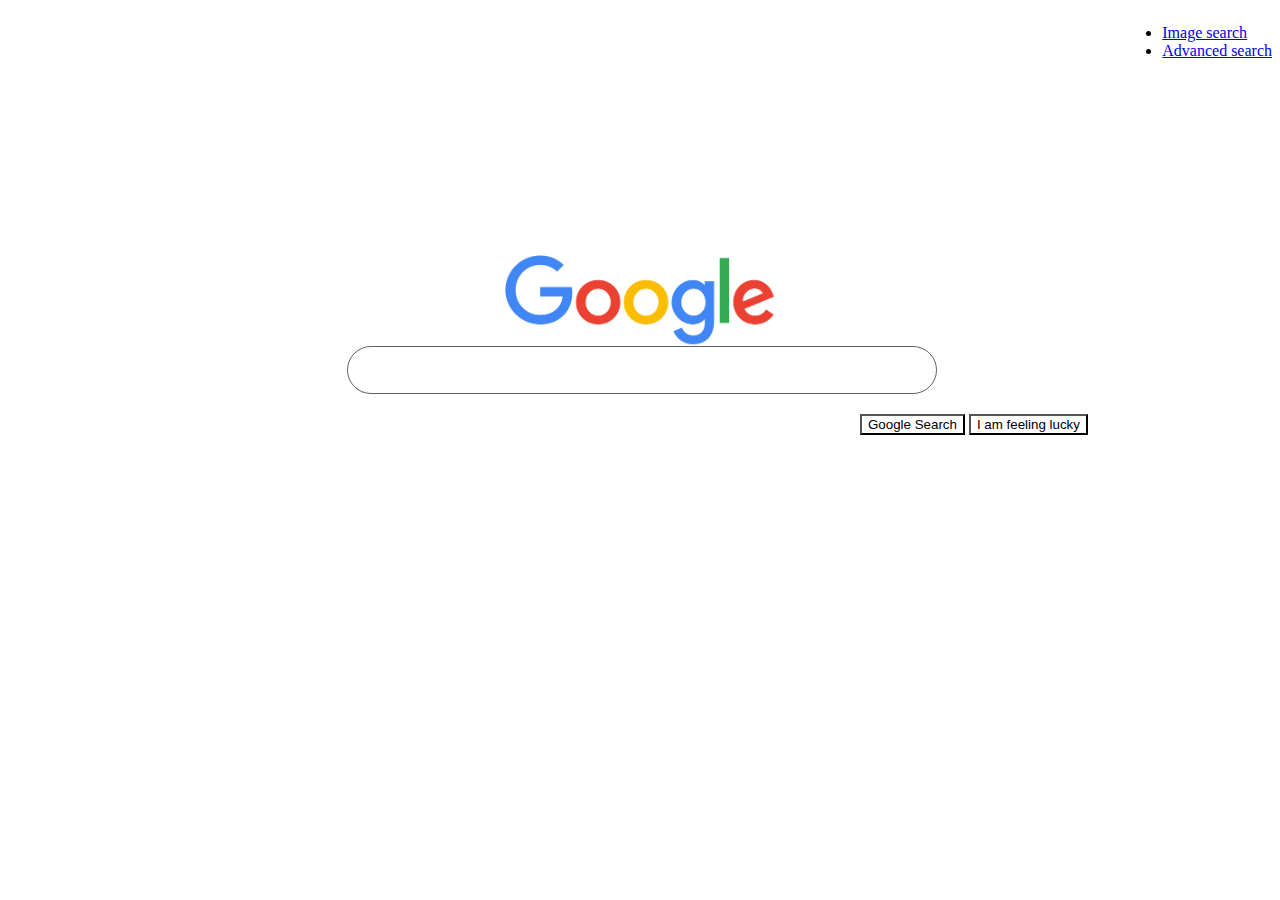
<file: index.html>
<!DOCTYPE html>
<html lang="en">
    <head>
        <title>Search</title>
        <link rel="stylesheet" href="styles.css">
       
    </head>
    <body>

        <div class="links">
            <ul>
                <li> <a href="imagesearch.html">Image search</a></li>
                <li><a href="advancedsearch.html"> Advanced search</a></li>
            </ul>
            
        </div>

        <div class="centre-div">

        <img src="icon.png" alt="google" width="271" height="92">

        </div>

        <div style = "position:relative; left:2px; top:-180px; background-color:white;" >
            <form action="https://www.google.com/search">
                <input type="text" name="q" class="round" class="round">
                <input type="submit" value="Google Search" class="btn">
                <input type="submit" value="I am feeling lucky" class="btn">   
            </form>
         </div>

  
    </body>
</file>
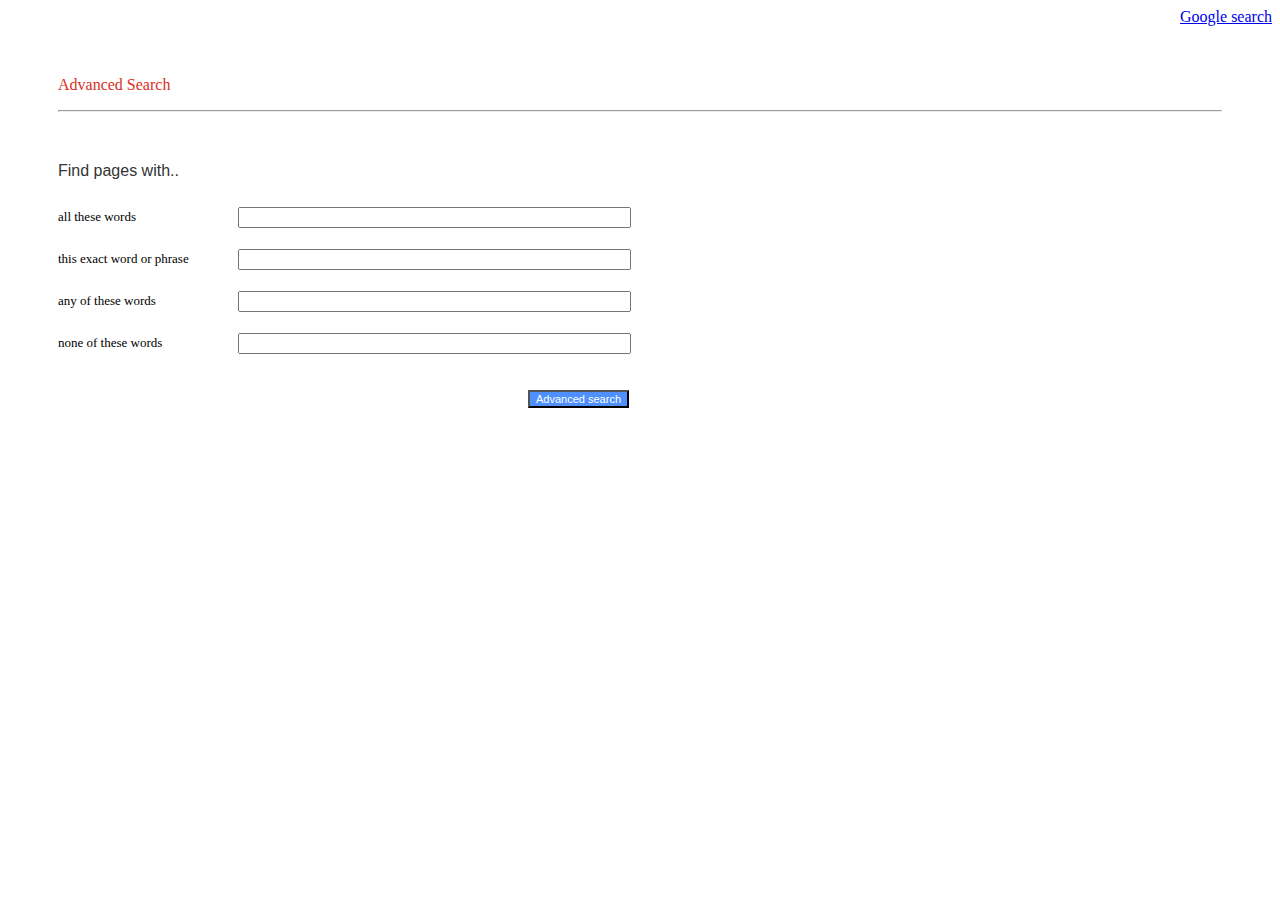
<file: advancedsearch.html>
<!DOCTYPE html>
<html lang="en">
    <head>
        <title>Search</title>
        <link rel="stylesheet" href="styles.css">
       
    </head>
    <body>
        <div class="link3">
            <a href="index.html">Google search</a>
        </div>

        <DIV class="h1">
            <p>Advanced Search</p>
            <hr>
        </DIV>

        <div class=" advanced">
            <p class="h2">
                Find pages with..
            </p>
            <form action="https://www.google.com/search">
                <div class="row">
                    <div class="left">
                        <p class="p">all these words</p>
                
                    </div>

                    <div class="right">
                        <input type="text" name="as_q" class="forminput">
                    </div>
                </div>

                <div class="row">
                    <div class="left">
                        <p class="p">this exact word or phrase</p>
                
                    </div>

                    <div class="right">
                        <input type="text" name="as_epq" class="forminput">
                    </div>
                </div>
                <div class="row">
                    <div class="left">
                        <p class="p">any of these words</p>
                
                    </div>

                    <div class="right">
                        <input type="text" name="as_oq" class="forminput">
                    </div>
                </div>
                <div class="row">
                    <div class="left">
                        <p class="p">none of these words</p>
                
                    </div>

                    <div class="right">
                        <input type="text" name="as_eq" class="forminput">
                    </div>
                </div>
                <div class="button">
                    <input type="submit" value="Advanced search" class="button2" >
                </div>
            </form>
        </div>
    </body>
</html>
</file>
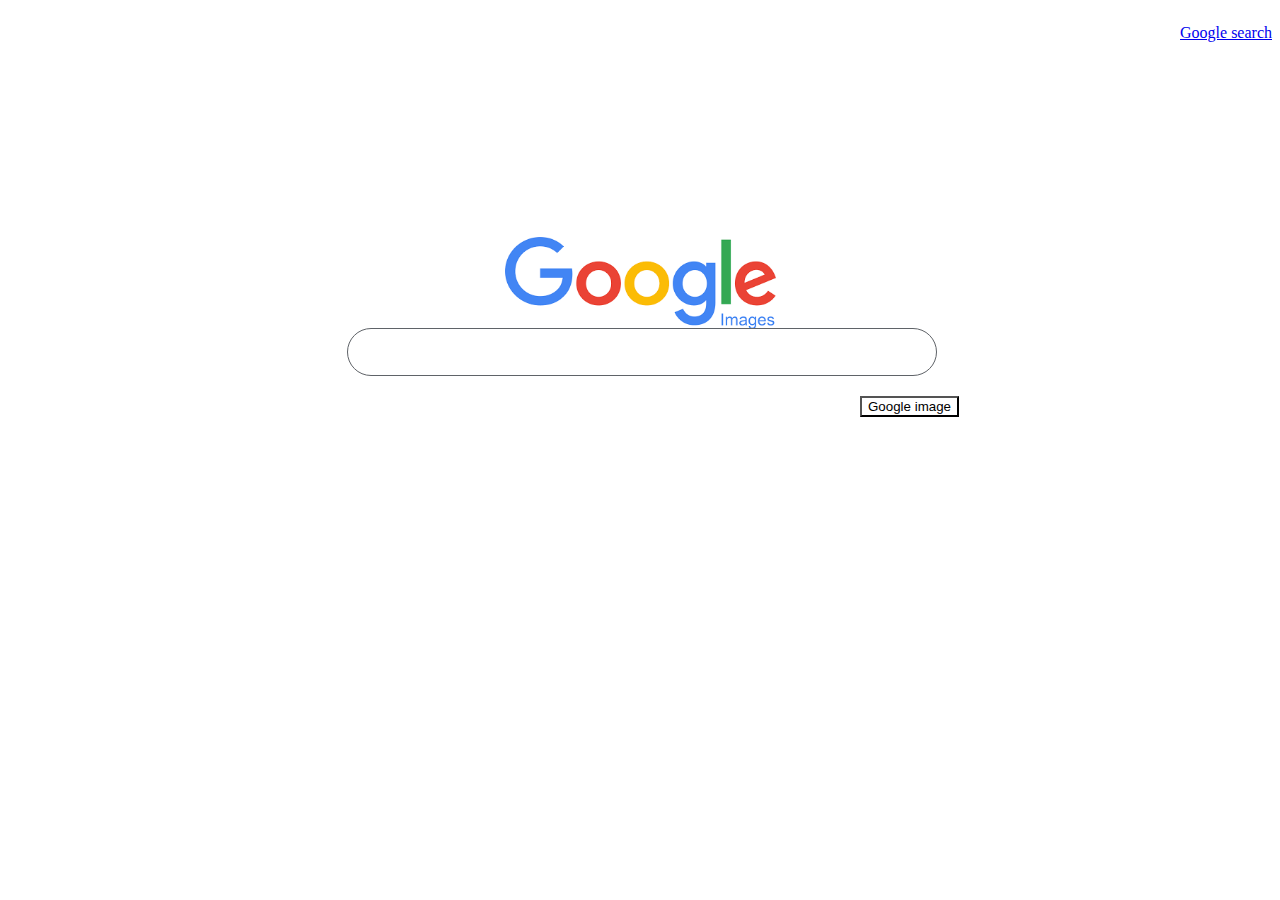
<file: imagesearch.html>
<!DOCTYPE html>
<html lang="en">
    <head>
        <title>Search</title>
        <link rel="stylesheet" href="styles.css">
       
    </head>
    <body>

        <div class="links">
            <ul>
                 <a href="index.html">Google search</a>
               
            </ul>
            
        </div>

        <div class="centre-div">

        <img src="Gimages.png" alt="google" width="271" height="92">

        </div>

        <div style = "position:relative; left:2px; top:-180px; background-color:white;" >
            <form action="https://www.google.com/search">
                <input type="hidden" name="tbm" value="isch" >
                <input type="text" name="q" class="round" class="round">
                <input type="submit" value="Google image" class="btn">
                  
            </form>
         </div>

  
    </body>
</file>
<file: styles.css>
.centre-div{
  display: flex;
  justify-content: center;
  align-items: center;
  height: 50vh;

}


.links{
  display: flex;
  justify-content: flex-end;
}

.link2{
  display: flex;
  justify-content: flex-end;
}
  

.link3{
  display: flex;
  justify-content: flex-end;
}

.round{
  display: flex;
  z-index: 3;
  min-height: 44px;
  background: white;
  border: 1px solid #5f6368;
  box-shadow: none;
  border-radius: 24px;
  margin: 0 auto;
  width: 638px;
  width: 450;
  max-width: 584px;
 
  
}
 
.btn{
  position:relative; left:850px; top:20px; background-color:white;
}

.h1{
  margin: 50px;
  color: #d93025;
  font-size: 20px arial,sans-serif;
  
}

.h2{
  font: 16px arial, sans-serif;
  color: #333333;
}

.advanced{
  margin: 50px;
}

.row{
  display: flex;
  flex-direction: row;
  align-items: center;
}
.left{
  width: 180px;
}

.forminput{
  width: 385px;
}

.p{
  font-size: 13px;
}

.button2{
 
   
    background-color: #4d90fe;
    color: #fff;
    font-size: 11px;

}

.button{
 
 position:relative; left: 470px; 
 margin-top: 25px;
}
</file>
